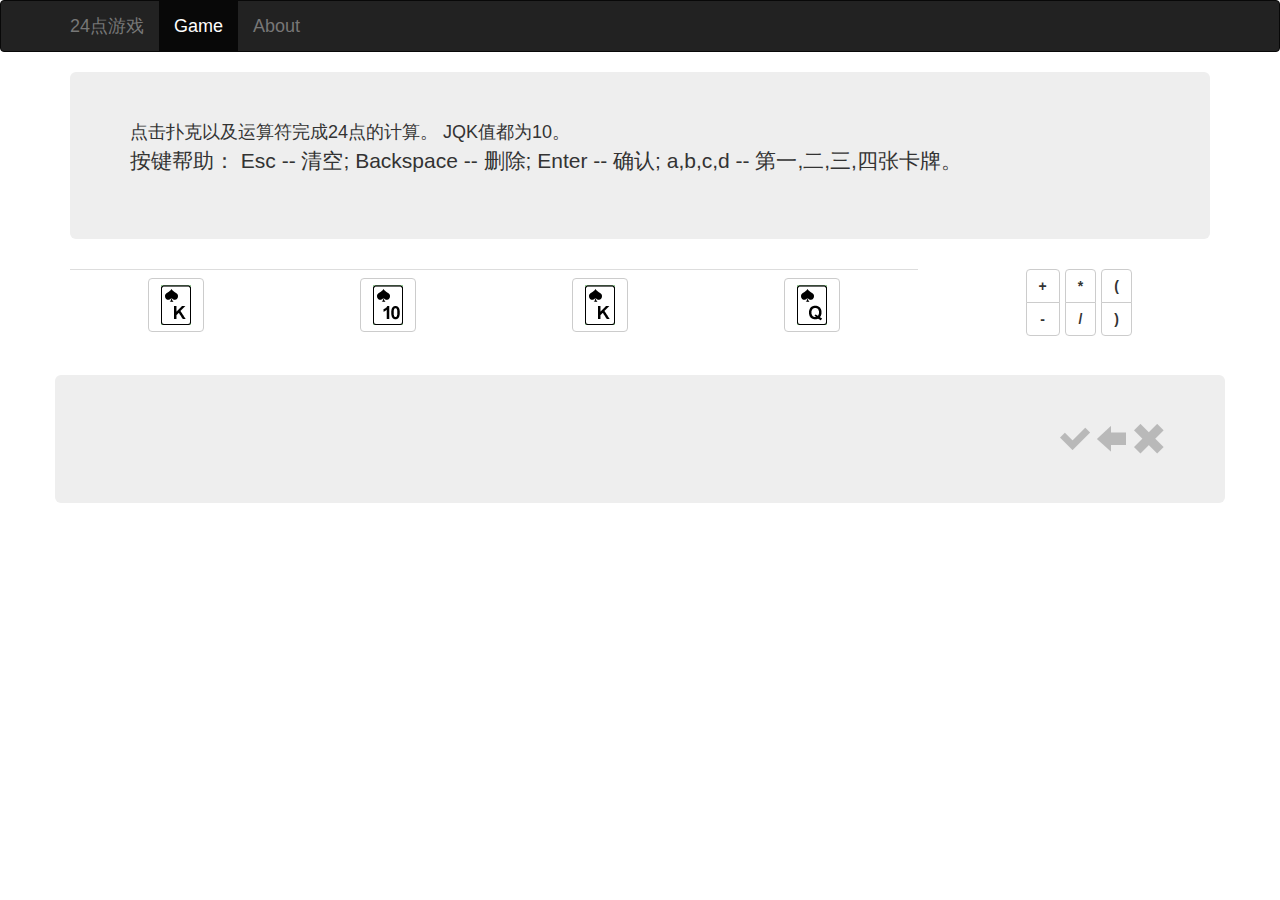
<file: index.html>
<!DOCTYPE html>
<html>
<head>
	<title>Lobechan</title>
	<meta name="viewport" content="width=device-width, initial-scale-1.0">
    <meta http-equiv="content-Type" content="text/html; charset=utf-8" />
    <link href="css/bootstrap.min.css" rel="stylesheet">
    <link href="css/main.css" rel="stylesheet">
    <script type="text/javascript" src="js/jquery-1.10.0.min.js"></script>
    <script type="text/javascript" src="js/bootstrap.min.js"></script>
    <script type="text/javascript" src="js/main.js"></script>
        <!--[if lt IE 9]>
		  <script type="text/javascript" src="https://oss.maxcdn.com/libs/respond.js/1.3.0/respond.min.js"></script>
		<![endif]-->
	</head>
	<body onkeydown="enterKey(event);">
		<nav class="navbar navbar-inverse" role="navigation">
			<div class="container-fluid">
				<div class="container">
					<div class="navbar-header">
						<button type="button" class="navbar-toggle" data-toggle="collapse" data-target="#bs-example-navbar-collapse-1">
							<span class="sr-only">Toggle navigation</span>
							<span class="icon-bar"></span>
							<span class="icon-bar"></span>
							<span class="icon-bar"></span>
						</button>
						<a class="navbar-brand" href="http://lobechan.github.io/">24点游戏</a>
					</div>

					<div class="collapse navbar-collapse" id="bs-example-navbar-collapse-1">
						<ul class="nav navbar-nav">
							<li class="active"><a href="http://lobechan.github.io/">Game</a></li>
							<li><a href="about.html">About</a></li>
						</ul>
					</div>
				</div>
			</div>
		</nav>
		<div class="container">
            <!-- 游戏介绍 -->
            <div id="" class="jumbotron">
                <div class="btn-group pull-right">
                    <!-- <button class="btn btn-default" id="changeMode" onclick="changeMode()">模式一</button> -->
                </div>
                <div class="">
                    点击扑克以及运算符完成24点的计算。
                    JQK值都为10。<br>
                <p class="visible-lg visible-md visible-sm">
                    按键帮助：
                    Esc -- 清空; 
                    Backspace -- 删除;
                    Enter -- 确认;
                    a,b,c,d -- 第一,二,三,四张卡牌。
                </p>
                </div>
            </div>
            <div class="row">
                <!-- 图片中对应的数字（可直接点击图片） -->
                <div class="col-sm-9 text-center">
                    <div class="visible-lg visible-md visible-sm">
                        <table class="table">
                            <tbody>
                                <tr>
                                    <td>
                                        <button class="numbtn btn btn-default" name="numbtn1"><img class="img1" src="" alt="loading"></img></button>
                                    </td>
                                    <td>
                                        <button class="numbtn btn btn-default" name="numbtn2"><img class="img2" src="" alt="loading"></img></button>
                                    </td>
                                    <td>
                                        <button class="numbtn btn btn-default" name="numbtn3"><img class="img3" src="" alt="loading"></img></button>
                                    </td>
                                    <td>
                                        <button class="numbtn btn btn-default" name="numbtn4"><img class="img4" src="" alt="loading"></img></button>
                                    </td>
                                </tr>
                            </tbody>
                        </table>
                    </div>
                    <div class="visible-xs">
                        <table class="table">
                            <tbody>
                                <tr>
                                    <td>
                                        <button class="numbtn btn btn-default" name="numbtn1"><img class="img1" src="" alt="loading"></img></button>
                                    </td>
                                    <td>
                                        <button class="numbtn btn btn-default" name="numbtn2"><img class="img2" src="" alt="loading"></img></button>
                                    </td>
                                </tr>
                                <tr>
                                    <td>
                                        <button class="numbtn btn btn-default" name="numbtn3"><img class="img3" src="" alt="loading"></img></button>
                                    </td>
                                    <td>
                                        <button class="numbtn btn btn-default" name="numbtn4"><img class="img4" src="" alt="loading"></img></button>
                                    </td>
                                </tr>
                            </tbody>
                        </table>
                    </div>
                </div>
                <!-- 操作符按键区域（除小屏） -->
                <div class="col-sm-3 text-center">
                    <div class="btn-group btn-group-justified visible-lg visible-md visible-sm">
                        <div class="btn-group-vertical">
                            <button class="btn btn-default" onclick="opt('+')"><span class="fontB">+</span></button>
                            <button class="btn btn-default" onclick="opt('-')"><span class="fontB">-</span></button>
                        </div>
                        <div class="btn-group-vertical">
                            <button class="btn btn-default" onclick="opt('*')"><span class="fontB">*</span></button>
                            <button class="btn btn-default" onclick="opt('/')"><span class="fontB">/</span></button>
                        </div>
                        <div class="btn-group-vertical">
                            <button class="btn btn-default" onclick="opt('(')"><span class="fontB">(</span></button>
                            <button class="btn btn-default" onclick="opt(')')"><span class="fontB">)</span></button>
                        </div>
                    </div>
                </div>
            </div>
            <!-- 操作符按键区域（小屏） -->
            <div class="row container-fluid center margin-bottom">
                <div class="btn-group visible-xs">
                    <button class="btn btn-default" onclick="opt('+')"><span class="fontB">+</span></button>
                    <button class="btn btn-default" onclick="opt('-')"><span class="fontB">-</span></button>
                    <button class="btn btn-default" onclick="opt('*')"><span class="fontB">*</span></button>
                    <button class="btn btn-default" onclick="opt('/')"><span class="fontB">/</span></button>
                    <button class="btn btn-default" onclick="opt('(')"><span class="fontB">(</span></button>
                    <button class="btn btn-default" onclick="opt(')')"><span class="fontB">)</span></button>
                </div>
            </div>
            <!-- 公式展示区域 -->
            <div class="row jumbotron">
                <div class="btn-group pull-right">
                    <img class="ok" src="img/twg_retina_icon/checkmark_64.png" alt="ok" onclick="calculate()" title="确定"></img>
                    <img class="cancle" src="img/twg_retina_icon/arrow_left_64.png" alt="delete" onclick="del()"title="删除"></img>
                    <img class="cancle" src="img/twg_retina_icon/delete_64.png" alt="cancle" onclick="clr()"title="清空"></img>
                </div>
                <div id="show" class="fontB"></div>
            </div>
        </div>
        <!-- 消息提示 -->
        <div class="bottom text-center" id="info"></div>
        <!-- js -->
        <script type="text/javascript">
        // 存储Cookie为默认的JQK值为10模式
        if(getCookie('gameMode')==null || getCookie('gameMode')==''){
            setCookie('gameMode',9);
        }

        //开始游戏
        beginGame(getCookie('gameMode'));

        //绑定点击扑克牌事件
        $('.numbtn').bind("click",function(){
            if(!$(this).hasClass('active')){
                setCookieAndShow(ArrayF,$(this).find('img').attr('value'));
                var thisname = '[name='+$(this).attr('name')+']';
                $(thisname).addClass('active');
            }
        });
        </script>
    </body>
</html>
</file>
<file: css/main.css>
body{font-size: 18px;}
.fontB{font-weight:bold;}
.center {
  width: auto;
  display: table;
  margin-left: auto;
  margin-right: auto;
}
.margin-bottom{
	margin-bottom: 15px;
}
.bottom{
	position:fixed;
	bottom:10%;
}
.ok{
	width:32px;
	height: 32px;
	cursor:pointer;
}
.ok:hover{
	opacity:0.5;
}
.cancle{
	width:32px;
	height: 32px;
	cursor:pointer;
}
.cancle:hover{
	opacity:0.5;
}
</file>
